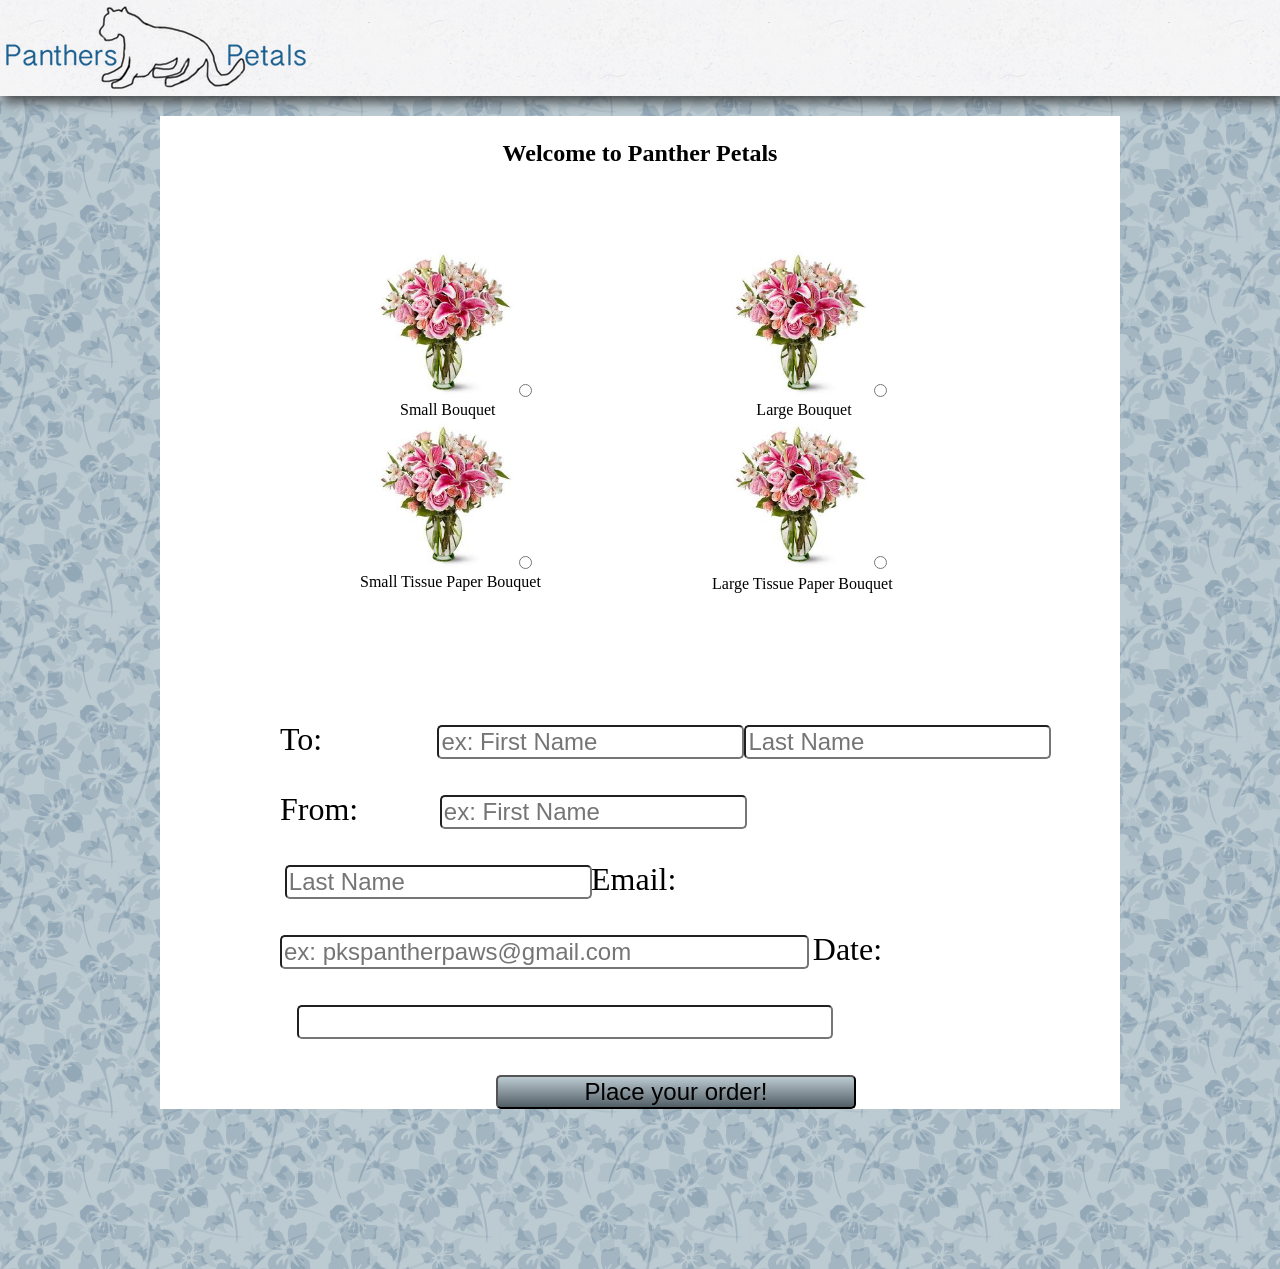
<file: index.html>
<!DOCTYPE html PUBLIC "-//W3C//DTD XHTML 1.0 Strict//EN" "http://www.w3.org/TR/xhtml1/DTD/xhtml1-strict.dtd">
<html xmlns="http://www.w3.org/1999/xhtml" xml:lang="en-US" lang="en-US">
	<head>
		<title>Panter Petals Flower Shop</title>
		<meta name="description" content="The art class of Plantation Key School is proud to give you Panters Petals where you can order your bouquet to give to someone or take home. "/>
    <meta name="keywords" content="Panters Petals, PKS, Plantation Kep School, Flower shop"/>
    <meta name="author" content="Jessica Sears"/>
    <meta name="email" content="searsmarcia@gmail.com"/>
    <meta name="Rating" content="General"/>
    <meta name="Robots" content="INDEX,FOLLOW"/>
		<meta http-equiv="Content-Type" content="text/html; charset=utf-8" />
		<link rel="stylesheet" href="css/screen.css" type="text/css" media="screen" charset="utf-8" />
		<link rel="stylesheet" href="css/phone.css" type="text/css" media="screen" charset="utf-8" />
		<link rel="stylesheet" href="css/fire.css" type="text/css" media="screen" charset="utf-8" />
		<link rel="stylesheet" href="css/jquery.ketchup.css" type="text/css" />
		<script src="http://code.jquery.com/jquery-1.7.1.min.js"></script>
		 <script type="text/javascript" src="js/jquery.ketchup.all.min.js"></script>
		 <script type="text/javascript" src="js/jquery.placeholder.js"></script>
		<script src="js/jquery.ui.core.js" type="text/javascript"></script>
		<script type="text/javascript" src="js/jquery.ui.datepicker.js"></script>
		<link rel="stylesheet" href="css/ui-darkness/jquery-ui-1.8.23.custom.css" type="text/css" />
		<link rel="icon" href="favicon.png" type="image/png"/> 
		<!--[if IE]>
			<link rel="stylesheet" type="text/css" href="css/ie.css" />
		<![endif]-->
</head>
	<body>	
		<div id="headBar">
			<h1 id="header"><a href="index.html">Panters Petals</a></h1>
		</div>
		<p id="bottomGray"></p>
			<noscript>
				<div id="noJs">
					<p>Were sorry, but it looks like you have javascript turned off. Please turn it on and then re-load your page.</p>
				</div>
			</noscript>
			<div id="wrapper" >	
			<div id="content">
				<h2>Welcome to Panther Petals</h2>
				<div id="request">
					<p>Congratulations! Your order has been submitted and we are now hard at work getting it ready!</p>
					<input  name="ok" type="submit" value="ok"  class="ok" />
				</div>
				<div id="error">
					<p>Sorry, it looks like something went wrong. Please try again. If this error persists please email catlyndesigns@gmail.com</p>
					<input  name="ok" type="submit" value="ok"  id="errorOk" />
				</div>
				<form name="sendFlowers" id="sendFlowers" method="post" action="">
					<ul id="listFlowers">
						
						<li><img src="img/flower.jpeg" alt="" /><input type="radio"  class="flowers" name="flowers" value="Small Bouquet" align="right" required="true" data-validate="validate(required)" /></li>
						<li><img src="img/flower.jpeg" alt="" /><input type="radio"  class="flowers"  name="flowers" value="Large Bouquet" /></li>
						<div class="caption"><p>Small Bouquet</p><p id="largeFlower">Large Bouquet</p></div>
						<li><img src="img/flower.jpeg" alt="" /><input type="radio"  class="flowers"  name="flowers" value="Small Tissue Paper Bouquet" /></li>
						<li><img src="img/flower.jpeg" alt="" /><input type="radio" class="flowers"  name="flowers" value="Large Tissue Paper Bouquet" /></li>
						<div class="tissueCaption"><div id="small"><p>Small Tissue Paper Bouquet</p></div><div id="large"><p id="largeBouquet">Large Tissue Paper Bouquet</p></div></div>
					</ul>
					<div id="info">
						<ul>
							<li><label>To:</label><input id="toFirst"  placeholder="ex: First Name"  type="text" required="true" data-validate="validate(required, minlength(3))" autocomplete="false"/><input type="text" placeholder="Last Name" id="toLast" equired="true"  data-validate="validate(required, minlength(3))" autocomplete="false"/></li>
							<li><label>From:</label><input id="fromFirst"  placeholder="ex: First Name" value="" type="text" required="true" data-validate="validate(required, minlength(3)" autocomplete="false"/><input type="text" id="fromLast" equired="true" placeholder="Last Name" data-validate="validate(required, minlength(3))" autocomplete="false"/></li>
							<li><label>Email:</label><input  name="email" id="email" placeholder="ex: pkspantherpaws@gmail.com" value="" type="email" required="true" data-validate="validate(required, email)" autocomplete="false"/></li>
							<li><label>Date:</label><input id="date" name="date" id="date" type="text"  required="true" data-validate="validate(required, minlength(3)" autocomplete="false"/></li>
							<li><input  name="submit" type="submit" value="Place your order!"  /></li>
						</ul>
					</div>
				</form>
			</div><!--  content  -->
				
			<div id="footer">
				
			</div> <!--  footer  -->	
		</div><!--  wrapper  -->
	</body>
	  <script src="js/main.js"></script>
</html>
</file>
<file: css/screen.css>
/*------------------Author------------------

Author: Jessica Sears
Date: 8/21/12
Company: Catlyn Designs
email: pkspantherpaws@gmail.com
pass: pksflowers

------------------General Styles------------------*/
body{
	padding: 0 0 5em 0;
	margin: 0;
	background:  url(../img/pattern8-pattern-58b.png);
}

#headBar{
	background: url(../img/dust.png) ;	
	padding: 0;
	-webkit-box-shadow: 3px 6px 11px rgba(49, 50, 50, 0.85);
	-moz-box-shadow:    3px 6px 11px rgba(49, 50, 50, 0.85);
	box-shadow:         3px 6px 11px rgba(49, 50, 50, 0.85);
}


#header{
	background: url(../img/PanrtersLogo.png) no-repeat;
	height: 3em;
	width: 10em;
	margin: 0;
	position: relative;
	top: .2em;
	left: .2em;
}

#header a{
	text-indent: -9999px;
	display: block;
	height: 3em;
	width: 10em;
}


#wrapper{
	width: 60em;
	margin:  .5em auto;
	background-color: white;
	height: 100%;
	display: none;
}

#content h2{
	text-align: center;
	padding-top: 1em;
}

#content img{
	height: 150px;
	wight: 150px;
}


/*------------------------Form styles---------------------------*/


form{
	width: 50em;
	margin:  5em auto;
}

#content li{
	list-style-type: none;
	display: inline;
}

#listFlowers li{
		padding: 6em;
}

#info{
	padding-top: 3em;	
	margin:  0 auto;
}

#info input {
-moz-border-radius: 5px;  
-webkit-border-radius: 5px; 
font-size: 1.5em;
margin-top: 1.5em;
}

#info label{
	font-size: 2em;	
	padding-right: 2.4em;
}

input:focus {
	background-color: #bccad1;
}

#toFirst, #toLast{
	position: relative;
	left: 1.6em;
}

#fromFirst, #fromLast{
	position: relative;
	left: .2em;
}

#email{
	width: 21.7em;
}

#date{
	position: relative;
	left: .7em;
	width: 22em;
}


form input[type=submit], .ok, #errorOk {
	background-image: -ms-linear-gradient(top, #BCCAD1 0%, #525E66 100%);
	background-image: -moz-linear-gradient(top, #BCCAD1 0%, #525E66 100%);
	background-image: -o-linear-gradient(top, #BCCAD1 0%, #525E66 100%);
	background-image: -webkit-gradient(linear, left top, left bottom, color-stop(0, #BCCAD1), color-stop(1, #525E66));
	background-image: -webkit-linear-gradient(top, #BCCAD1 0%, #525E66 100%);
	background-image: linear-gradient(to bottom, #BCCAD1 0%, #525E66 100%);
	margin-left: 2.5em;

}

form input[type=submit]{
	width: 15em;	
	margin-left: 9em;
}

.ok, #errorOk{
	width: 6em;
	font-size: 1.5em;
	margin:  .3em 15em ;	
}

#request, #error, #noJs{
	height: 10em;
	width: 90%;
	margin: 1em  auto;
	background: url(../img/dust.png) ;
	border: 1px dashed; #333;	
	text-align: center;
}

#request p, #error p, #noJs p{
	font:  1.5em/2em "Helvetica Neue", Arial, Helvetica, Geneva, sans-serif;
	width: 80%;
	margin: 0 auto;
	text-align: center;
}

.figure{
	display: inline;
}

.caption p:first-child{
	padding-left: 7.5em;
}
.caption p:last-child{
	padding-left: 16.3em;
}

#small  p:first-child{
	padding-left: 5em;
	display: inline;
}
#large p:last-child{
	padding-left: 27em;
	display: inline;
	position: relative;
	bottom: 1em;
}

p{
	display: inline;
	font-size: 1em;
	text-align: center;
}

input, textarea { color: #000; }
.placeholder { color: #aaabab; }
</file>
<file: css/phone.css>
/* Smartphones (portrait) ----------- */
@media screen and (max-device-width: 480px){
	#headBar{
		background: url(../img/dust.png) ;	
		padding: 0;
		-webkit-box-shadow: 3px 6px 11px rgba(49, 50, 50, 0.85);
		-moz-box-shadow:    3px 6px 11px rgba(49, 50, 50, 0.85);
		box-shadow:         3px 6px 11px rgba(49, 50, 50, 0.85);
		height: 12em;
	}
	#header{
		padding: 0;
		margin: 0;
		background: url(../img/PanrtersLogoMobile.png) no-repeat 5em .3em;
		height: 10em;
		width: 30em;
	}	
	
	#header a{
		text-indent: -9999px;
		display: block;
		height: 10em;
	}
	
	#wrapper{
		width: 85%;
		margin:  .5em auto;
		background-color: white;
		height: 100%;
		display: none;
	}
	
	#content h2{
		font-size: 3em;
	}
	
	#content img{
		height: 270px;
		wight: 270px;
	}
	
	#listFlowers li{
			padding: 3em;
	}
	
	#info input {
	width: 5em;
	font-size: 3em;
	margin-top: 1.5em;
	}
	
#info label{
	font-size: 3.2em;	
	padding-right: .5em;
}
	
	#toFirst, #toLast{
		position: relative;
		left: 1.3em;
	}
	
	#email{
		padding-right: 6.5em;
	}
	
	#date{
		position: relative;
		left: .6em;
		padding-right: 6.5em;
	}
	
	form input[type=submit]{
		margin-left: 6em;
	}
	
	p{
		font-size: 2em;	
		text-align: center;
	}
	#small{
		width: 15em;
		text-align: center;	
		padding-left: 3.4em;
	}
	
	#large{
		width: 15em;
		text-align: center;
		padding-left: 27em;
		position: relative;
		bottom: 3em;
	}
	
 .caption p:first-child{
		padding-left: 2.5em;
	}
	.caption p:last-child{
		padding-left: 4.5em;
	}
	
	#small p:first-child{
		padding: 0;
	}
	#large p:last-child{
		padding: 0;
	}
	
	.ok, #errorOk{
		width: 85%;
		font-size: 3.5em;
		margin:  .3em 15em ;	
		position: relative;
		right: 13.7em;
	}
	
	#request, #error, #noJs{
		height: 31em;
		width: 90%;
		margin: 1em  auto;
		background: url(../img/dust.png) ;
		border: 1px dashed; #333;	
		text-align: center;
	}
	
	#request p, #error p, #noJs p{
		font:  3em/2em "Helvetica Neue", Arial, Helvetica, Geneva, sans-serif;
		width: 60%;
		text-align: center;
	}
}
</file>
<file: css/fire.css>
@-moz-document url-prefix() {
    #info label {
        padding-right: 0.2em;
    }
    #email {
        width: 27.5em;
    }
    #date {
        width: 27.4em;
    }
    #wrapper{
    	padding-bottom: 2em;
    }
 }
</file>
<file: css/ie.css>
#largeFlower{
	padding-left: 16.5em;
	display: inline;
}
#largeBouquet{
	padding-left: 27em;
	display: inline;
	position: relative;
	bottom: 1em;
}

#wrapper{
	padding-bottom: 2em;
}

#bottomGray{
	background: url('../img/bottomGradent.png') ;
	height: 20px;
	margin: 0;
	display: block;
}
</file>
